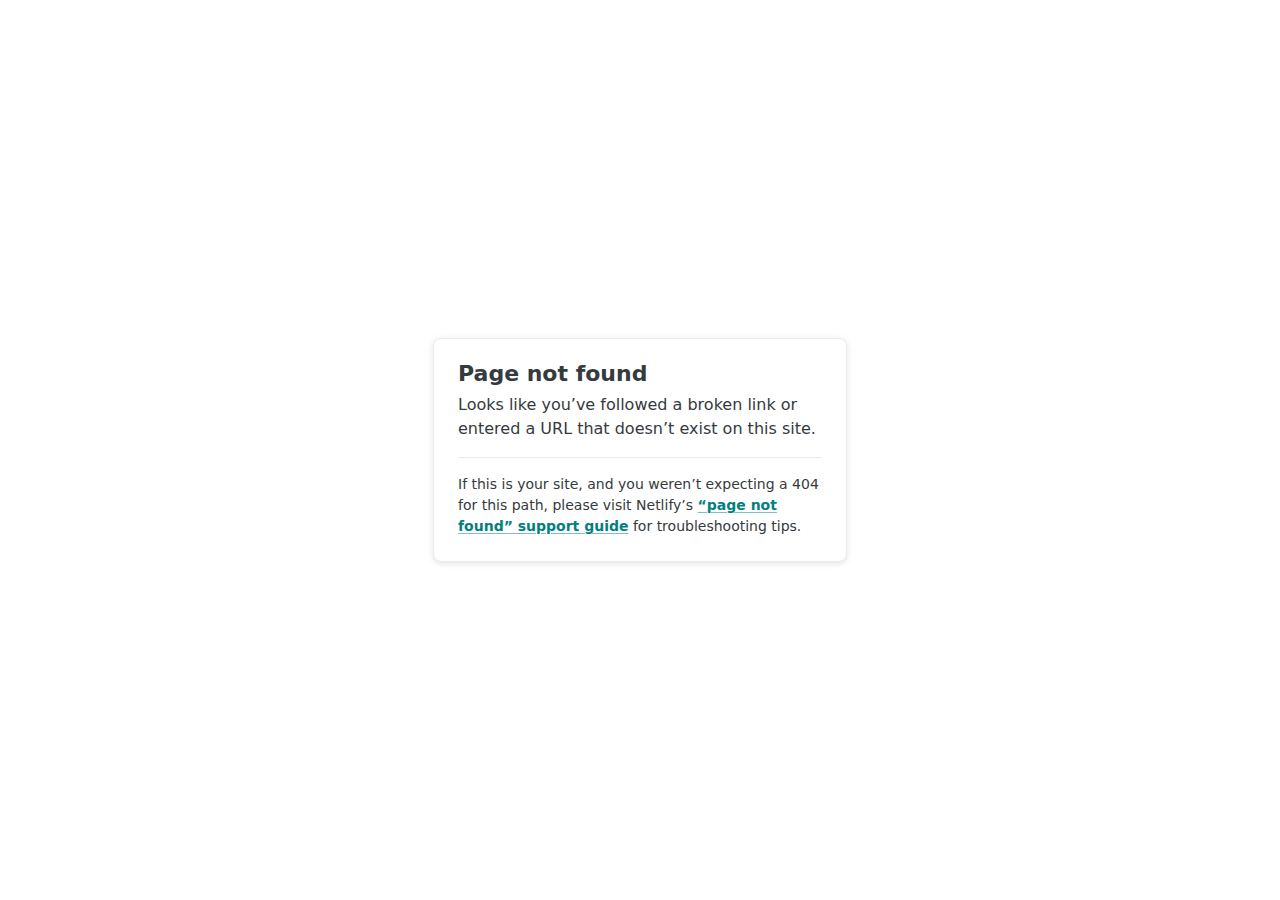
<file: vazadinhosfamosaas.netlify.app/schema.org/index.html>
<!DOCTYPE html>
<html lang="en">
  <head>
    <meta charset="utf-8" />
    <meta name="viewport" content="width=device-width, initial-scale=1.0" />
    <title>Page not found</title>
    <style>
      :root {
        --colorRgbFacetsTeal600: 2 128 125;
        --colorTealAction: var(--colorRgbFacetsTeal600);
        --colorRgbFacetsNeutralLight200: 233 235 237;
        --colorHr: var(--colorRgbFacetsNeutralLight200);
        --colorRgbFacetsNeutralLight700: 53 58 62;
        --colorGrayDarkest: var(--colorRgbFacetsNeutralLight700);
        --colorGrayLighter: var(--colorRgbFacetsNeutralLight200);
        --colorText: var(--colorGrayDarkest);
        --effectShadowLightShallow: 0 1px 10px 0 rgb(53 58 62 / 6%),
          0 2px 4px 0 rgb(53 58 62 / 8%);
        --colorRgbFacetsNeutralDark900: 6 11 16;
      }
      body {
        font-family: system-ui, -apple-system, BlinkMacSystemFont, "Segoe UI",
          Roboto, Helvetica, Arial, sans-serif, "Apple Color Emoji",
          "Segoe UI Emoji", "Segoe UI Symbol";
        background: white;
        overflow: hidden;
        margin: 0;
        padding: 0;
        line-height: 1.5;
        color: rgb(var(--colorText));
      }

      @media (prefers-color-scheme: dark) {
        body {
          background: rgb(var(--colorRgbFacetsNeutralDark900));
        }
      }

      h1 {
        margin: 0;
        font-size: 1.375rem;
        line-height: 1;
      }

      h1 + p {
        margin-top: 8px;
      }

      .main {
        position: relative;
        display: flex;
        flex-direction: column;
        align-items: center;
        justify-content: center;
        height: 100vh;
        width: 100vw;
      }

      .card {
        position: relative;
        width: 75%;
        max-width: 364px;
        padding: 24px;
        background: white;
        border-radius: 8px;
        box-shadow: var(--effectShadowLightShallow);
        border: 1px solid rgb(var(--colorGrayLighter));
      }

      a {
        margin: 0;
        font-weight: 600;
        color: rgb(var(--colorTealAction));
        text-decoration-skip-ink: all;
        text-decoration-thickness: 1px;
        text-underline-offset: 2px;
        text-decoration-color: rgb(var(--colorTealAction) / 0.5);
        transition: text-decoration-color 0.15s ease-in-out;
      }

      a:hover,
      a:focus-visible {
        text-decoration-color: rgb(var(--colorTealAction));
      }

      p:last-of-type {
        margin-bottom: 0;
      }

      hr {
        border: 0;
        height: 1px;
        background: rgb(var(--colorHr));
        margin-top: 16px;
        margin-bottom: 16px;
      }

      .your-site {
        font-size: 0.875rem;
      }
    </style>
  </head>
  <body>
    <div class="main">
      <div class="card">
        <h1>Page not found</h1>
        <p>
          Looks like you’ve followed a broken link or entered a URL that doesn’t
          exist on this site.
        </p>
        <hr />
        <p class="your-site">
          If this is your site, and you weren’t expecting a 404 for this path,
          please visit Netlify’s
          <a
            href="https://answers.netlify.com/t/support-guide-i-ve-deployed-my-site-but-i-still-see-page-not-found/125?utm_source=404page&utm_campaign=community_tracking"
            >“page not found” support guide</a
          >
          for troubleshooting tips.
        </p>
      </div>
    </div>
  </body>
</html>
</file>
